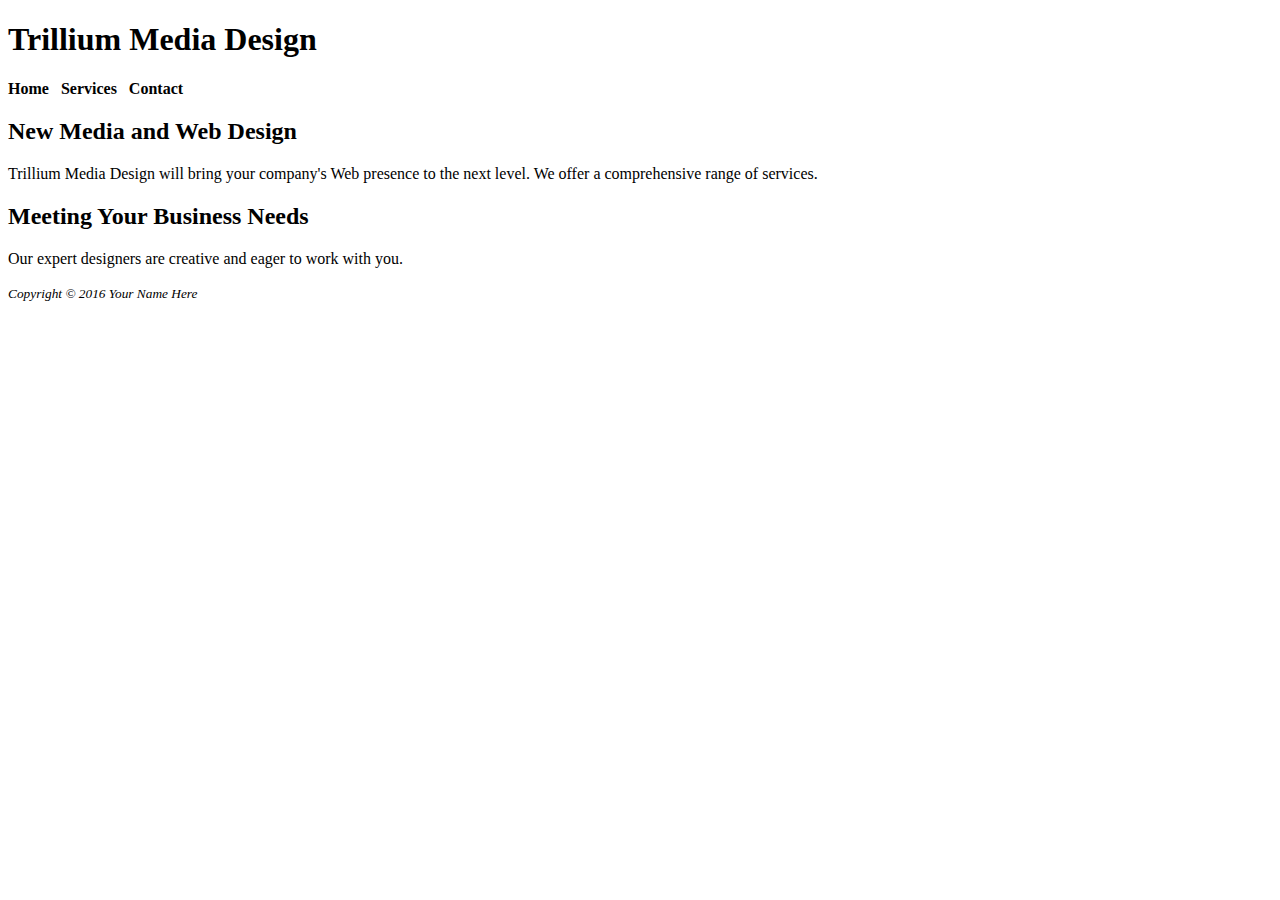
<file: coding/index.html>
<!DOCTYPE html>
<html lang="en">
<head>
    <meta charset="UTF-8">
    <meta name="viewport" content="width=device-width, initial-scale=1.0">
    <title>Trillium Media Design</title>
</head>
<body>
    <header>
        <h1>Trillium Media Design</h1>
    </header>

    <nav>
        <b>Home &nbsp; Services &nbsp; Contact</b>
    </nav>

    <main>
        <h2>New Media and Web Design</h2>
        <p>Trillium Media Design will bring your company's Web presence to the next level. We offer a comprehensive range of services.</p>

        <h2>Meeting Your Business Needs</h2>
        <p>Our expert designers are creative and eager to work with you.</p>
    </main>

    <footer>
        <small><i>Copyright &copy; 2016 Your Name Here</i></small>
    </footer>
</body>
</html>
</file>
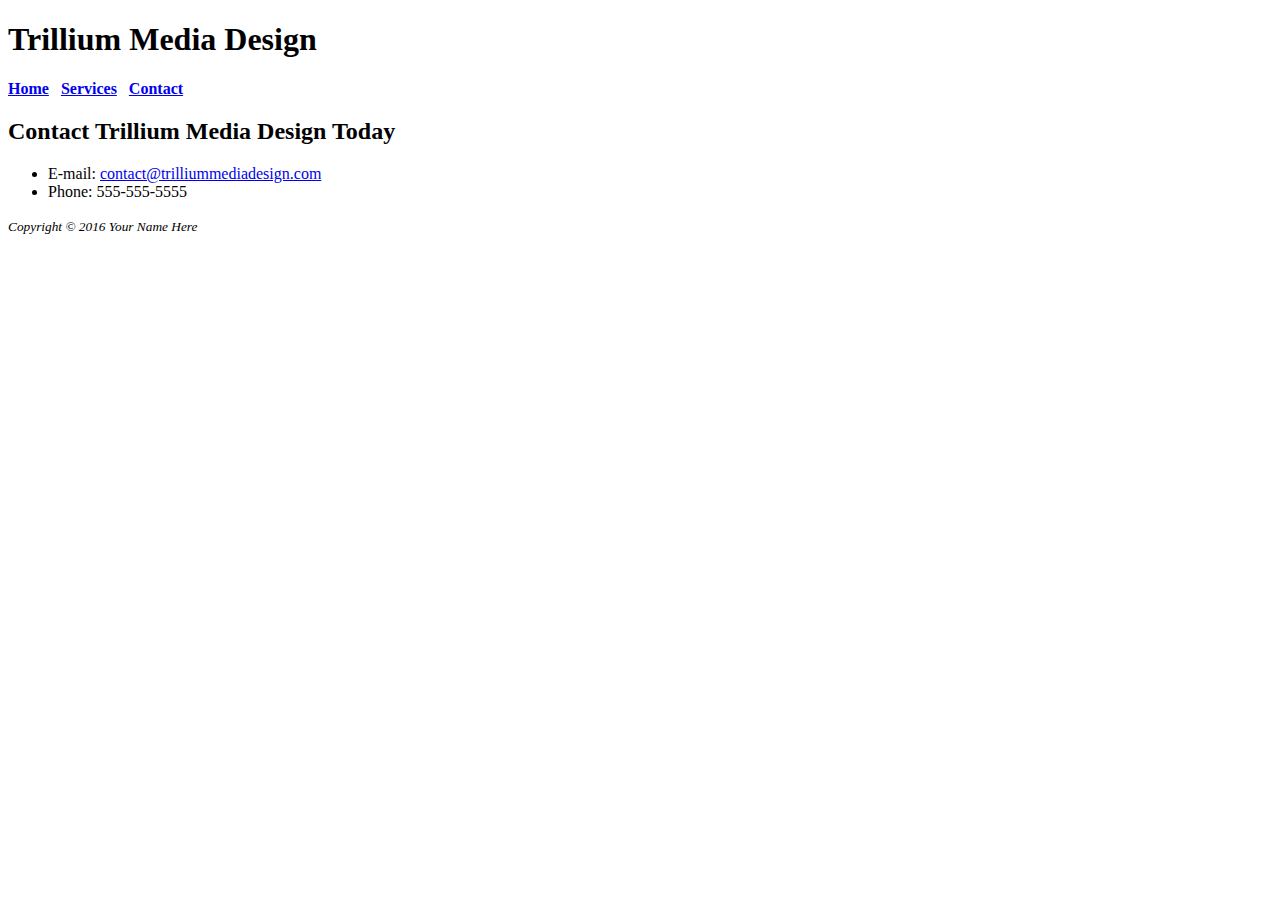
<file: coding/contact.html>
<!DOCTYPE html>
<html lang="en">
<head>
    <meta charset="UTF-8">
    <meta name="viewport" content="width=device-width, initial-scale=1.0">
    <title>Trillium Media Design – Contact</title>
</head>
<body>
    <header>
        <h1>Trillium Media Design</h1>
    </header>

    <nav>
        <b>
            <a href="index.html">Home</a> &nbsp; 
            <a href="services.html">Services</a> &nbsp; 
            <a href="contact.html">Contact</a>
        </b>
    </nav>

    <main>
        <h2>Contact Trillium Media Design Today</h2>
        <ul>
            <li>E-mail:
                <a href="mailto:contact@trilliummediadesign.com">contact@trilliummediadesign.com</a>
            </li>
            <li>Phone: 555-555-5555</li>
        </ul>
    </main>

    <footer>
        <small><i>Copyright &copy; 2016 Your Name Here</i></small>
    </footer>
</body>
</html>
</file>
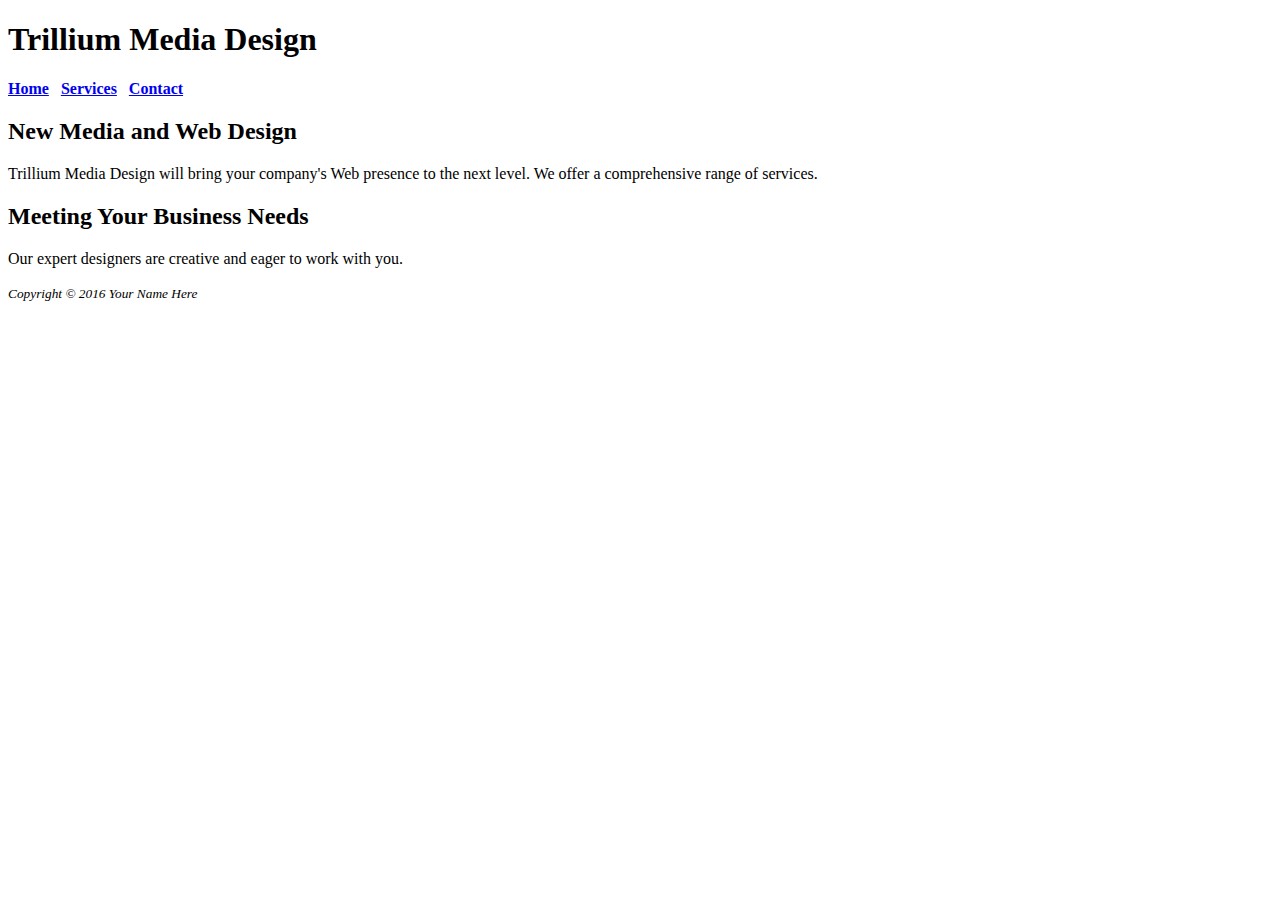
<file: coding/index2.html>
<!DOCTYPE html>
<html lang="en">
<head>
    <meta charset="UTF-8">
    <meta name="viewport" content="width=device-width, initial-scale=1.0">
    <title>Trillium Media Design</title>
</head>
<body>
    <header>
        <h1>Trillium Media Design</h1>
    </header>

    <nav>
        <b>
            <a href="index.html">Home</a> &nbsp; 
            <a href="services.html">Services</a> &nbsp; 
            <a href="contact.html">Contact</a>
        </b>
    </nav>

    <main>
        <h2>New Media and Web Design</h2>
        <p>Trillium Media Design will bring your company's Web presence to the next level. We offer a comprehensive range of services.</p>

        <h2>Meeting Your Business Needs</h2>
        <p>Our expert designers are creative and eager to work with you.</p>
    </main>

    <footer>
        <small><i>Copyright &copy; 2016 Your Name Here</i></small>
    </footer>
</body>
</html>
</file>
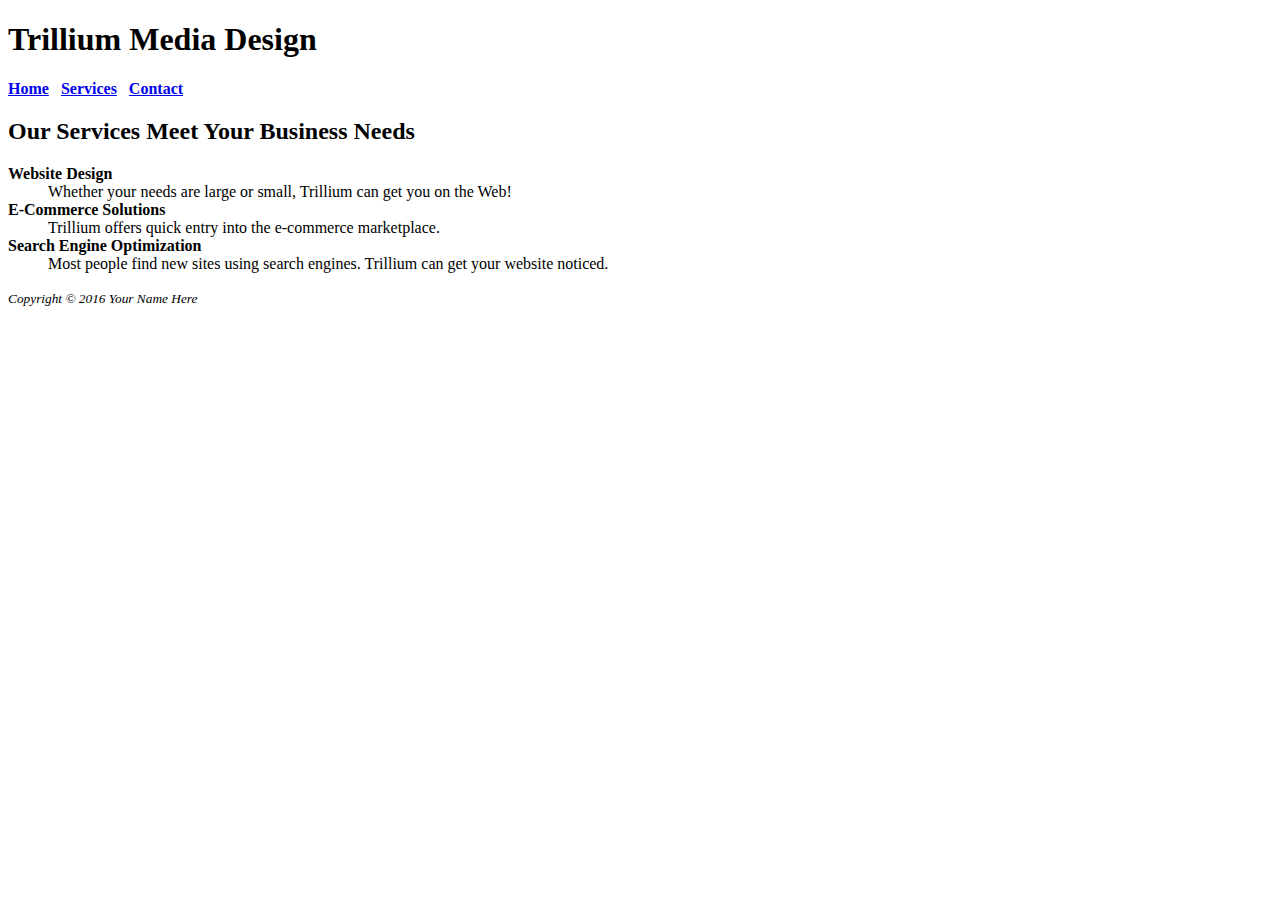
<file: coding/services.html>
<!DOCTYPE html>
<html lang="en">
<head>
    <meta charset="UTF-8">
    <meta name="viewport" content="width=device-width, initial-scale=1.0">
    <title>Trillium Media Design - Services</title>
</head>
<body>
    <header>
        <h1>Trillium Media Design</h1>
    </header>

    <nav>
        <b>
            <a href="index.html">Home</a> &nbsp; 
            <a href="services.html">Services</a> &nbsp; 
            <a href="contact.html">Contact</a>
        </b>
    </nav>

    <main>
        <h2>Our Services Meet Your Business Needs</h2>
        <dl>
            <dt><strong>Website Design</strong></dt>
            <dd>Whether your needs are large or small, Trillium can get you on the Web!</dd>
            
            <dt><strong>E-Commerce Solutions</strong></dt>
            <dd>Trillium offers quick entry into the e-commerce marketplace.</dd>
            
            <dt><strong>Search Engine Optimization</strong></dt>
            <dd>Most people find new sites using search engines. Trillium can get your website noticed.</dd>
        </dl>
    </main>

    <footer>
        <small><i>Copyright &copy; 2016 Your Name Here</i></small>
    </footer>
</body>
</html>
</file>
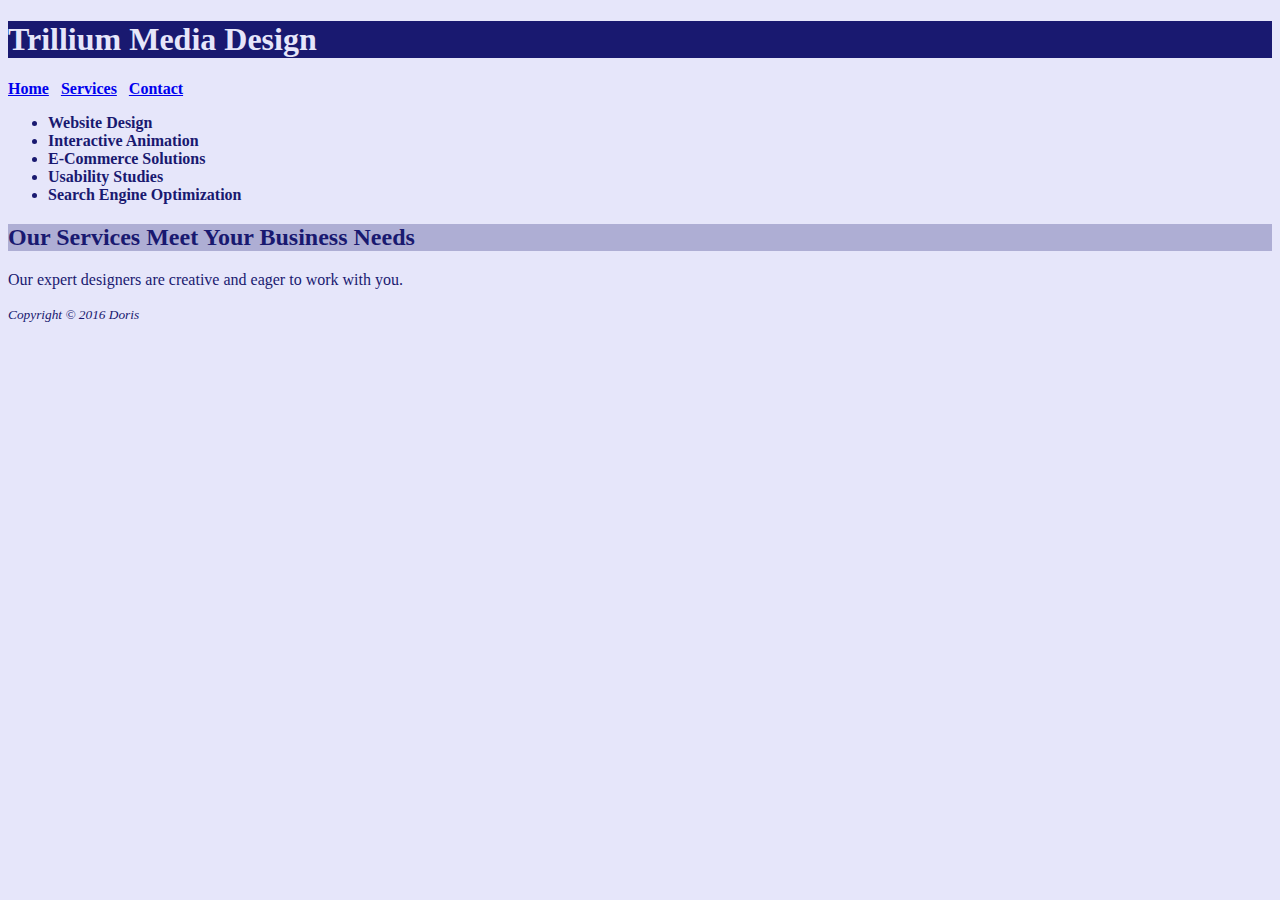
<file: coding/ch/embedded.html>
<!DOCTYPE html>
<html lang="en">
<head>
    <meta charset="UTF-8">
    <meta name="viewport" content="width=device-width, initial-scale=1.0">
    <title>Trillium Media Design - Services</title>
    <style>
        body { background-color: #e6e6fa;color: #191970;}
        h1 { background-color: #191970;color: #e6e6fa;}
        h2 { background-color: #aeaed4;color: #191970;}
    </style>
</head>
<header>
    <h1>Trillium Media Design</h1>
</header>

<body>
    <nav>
        <b><a href="index.html">Home</a> &nbsp;
            <a href="services.html"> Services</a> &nbsp;
            <a href="contact.html">Contact</a></b>
    </nav>
    <main>
            <ul>
                <li><strong>Website Design</strong></li>
                <li><strong>Interactive Animation</strong></li>
                <li><strong>E-Commerce Solutions</strong></li>
                <li><strong>Usability Studies</strong></li>
                <li><strong>Search Engine Optimization</strong></li>
            </ul>
    </main>
    <main>
        <h2>Our Services Meet Your Business Needs</h2>
        <p>Our expert designers are creative and eager to work with you.</p>
    </main>
    <footer>
        <small><i>Copyright &copy; 2016 Doris</i></small>
    </footer>
</body>
</html>
</file>
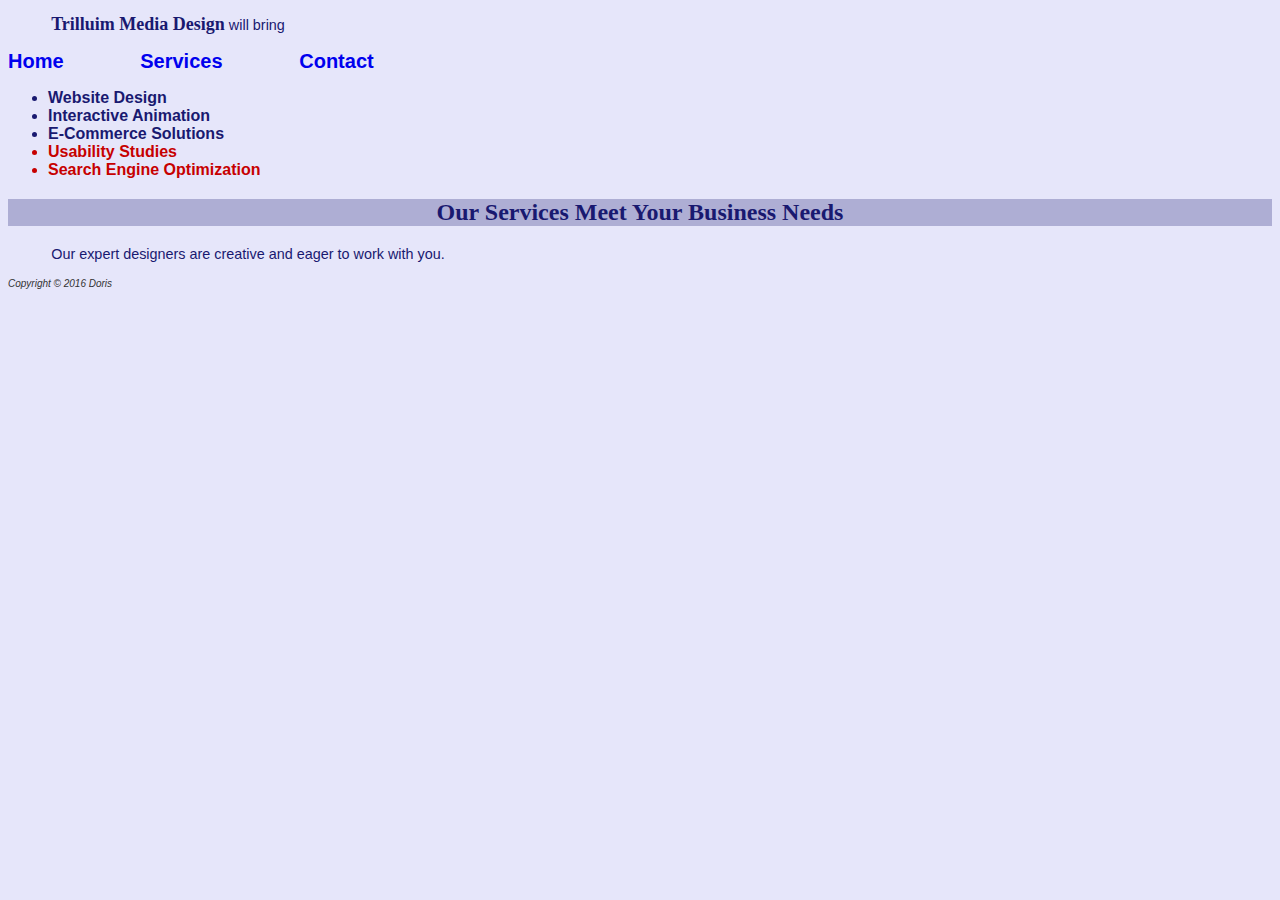
<file: coding/ch/embedded1.html>
<!DOCTYPE html>
<html lang="en">
<head>
    <meta charset="UTF-8">
    <meta name="viewport" content="width=device-width, initial-scale=1.0">
    <title>Trillum Media Design</title>
    <style>
        body {background-color: #E6E6FA;
        color: #191970;
        font-family: Arial, Verdana, sans-serif;}
        h1 {
            line-height: 200%;
            font-family: Geprgia, "Times New Roman", sans-serif;
            text-indent: 1em;
            text-shadow: 3px 3px 5px#CCCCCC;
        }
        h2 { background-color: #AEAED4;
            color: #191970;
            font-family: Georgia, "Times New Roman", serif;
            text-align: center; }
        nav {
            font-weight: bold;
            font-size: 1.25em;
            word-spacing: 1em;
            }
        p {
            font-size: .90em;
            text-indent: 3em;
        }
        ul {
            font-weight: bold;
        }
        nav a {
            text-decoration: none;
        }
        .feature {
            color: #c70000;
        }
        footer {
            color: #333333;
            font-size: .75em;
            font-style: italic;
        }
        .company { font-weight: bold;
                    font-family: Georgia, "Times New Roman", serif;
                    font-size: 1.25em; }
    </style>
</head>
<body>
    <header>
        <p><span class="company">Trilluim Media Design</span> will bring</p>
    </header>
    
    <body>
        <nav>
            <b><a href="index.html">Home</a> &nbsp;
                <a href="services.html"> Services</a> &nbsp;
                <a href="contact.html">Contact</a></b>
        </nav>
        <main>
                <ul>
                    <li><strong>Website Design</strong></li>
                    <li><strong>Interactive Animation</strong></li>
                    <li><strong>E-Commerce Solutions</strong></li>
                    <li class="feature"><strong>Usability Studies</strong></li>
                    <li class="feature"><strong>Search Engine Optimization</strong></li>
                </ul>
        </main>
        <main>
            <h2>Our Services Meet Your Business Needs</h2>
            <p>Our expert designers are creative and eager to work with you.</p>
        </main>
        <footer>
            <small><i>Copyright &copy; 2016 Doris</i></small>
        </footer>
    </body>
    </html>
    
</body>
</html>
</file>
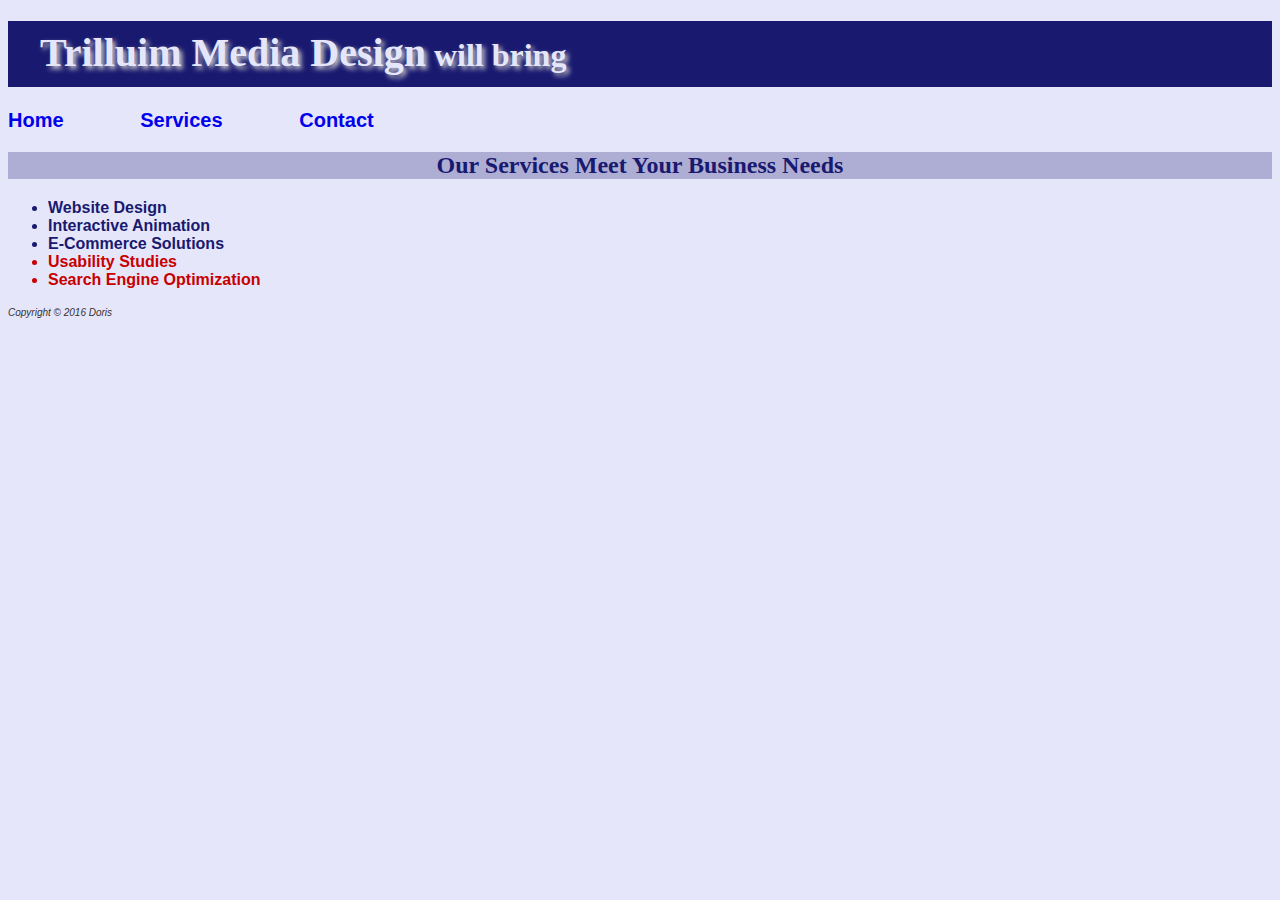
<file: coding/ch/external.html>
<!DOCTYPE html>
<html lang="en">
<head>
    <meta charset="UTF-8">
    <meta name="viewport" content="width=device-width, initial-scale=1.0">
    <title>Trillum Media Design</title>
    <link rel="stylesheet" href="trilluim.css">
</head>
<body>
    <header>
        <h1><span class="company">Trilluim Media Design</span> will bring<h1>
    </header>
    
    <body>
        <nav>
            <b><a href="index.html">Home</a> &nbsp;
                <a href="services.html"> Services</a> &nbsp;
                <a href="contact.html">Contact</a></b>
        </nav>
        <main>
            <h2>Our Services Meet Your Business Needs</h2>
                <ul>
                    <li><strong>Website Design</strong></li>
                    <li><strong>Interactive Animation</strong></li>
                    <li><strong>E-Commerce Solutions</strong></li>
                    <li class="feature"><strong>Usability Studies</strong></li>
                    <li class="feature"><strong>Search Engine Optimization</strong></li>
                </ul>
        </main>
        <footer>
            <small><i>Copyright &copy; 2016 Doris</i></small>
        </footer>
    </body>
    </html>
    
</body>
</html>
</file>
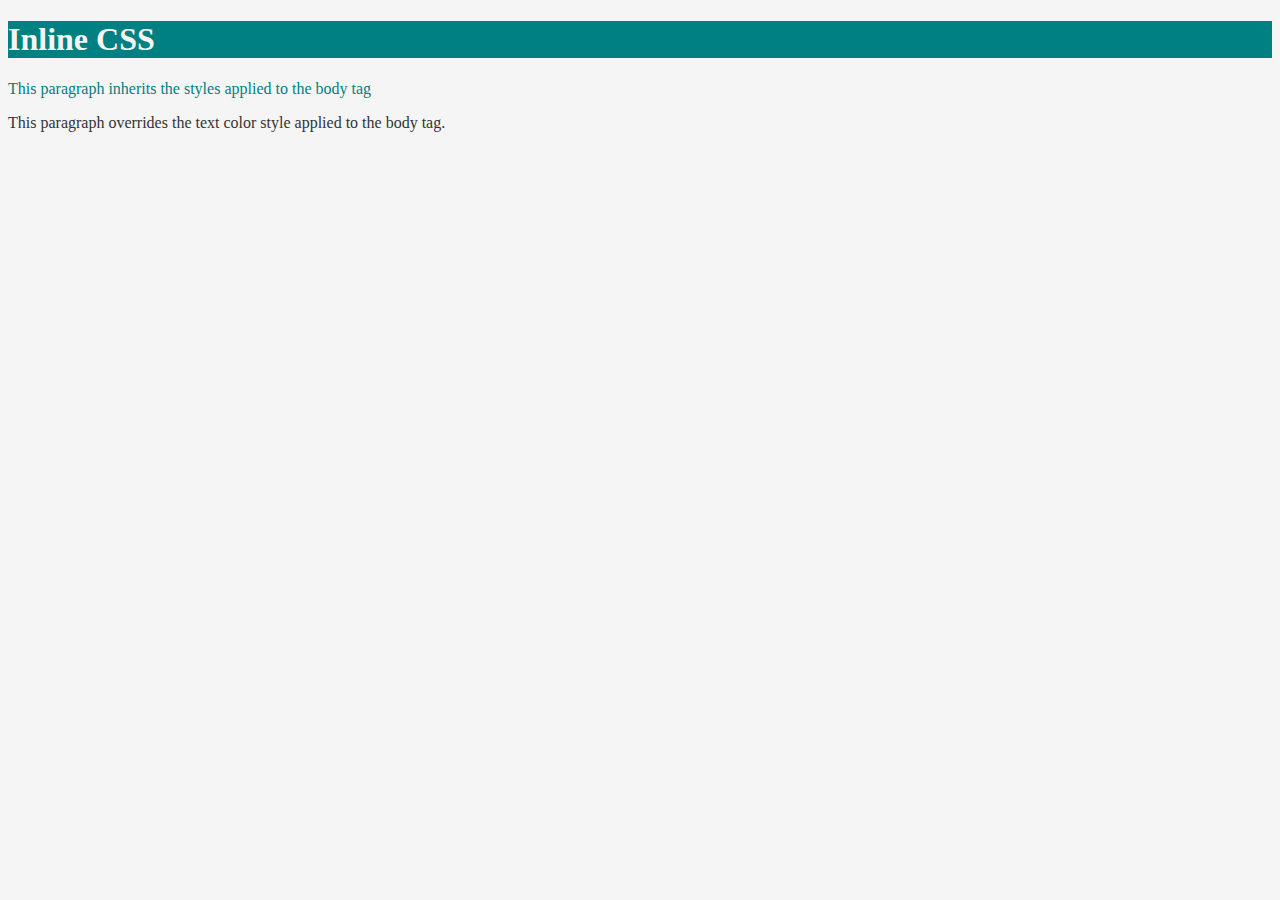
<file: coding/ch/inline.html>
<!DOCTYPE html>
<html lang="en">
<head>
    <meta charset="UTF-8">
    <meta name="viewport" content="width=device-width, initial-scale=1.0">
    <title>Inline CSS Example</title>
</head>
<body style="background-color: #f5f5f5; color:#008080;">
    <h1 style="background-color: #008080;color: #f5f5f5;">Inline CSS</h1>
    <p>This paragraph inherits the styles applied to the body tag</p>
    <p style="color: #333333;">This paragraph overrides the text color style applied to the body tag.</p>
    
</body>
</html>
</file>
<file: coding/ch/trilluim.css>
body {background-color: #E6E6FA;
    color: #191970;
    font-family: Arial, Verdana, sans-serif;}
    h1 {
        background-color: #191970;
        color: #E6E6FA;
        line-height: 200%;
        font-family: Georgia, "Times New Roman", sans-serif;
        text-indent: 1em;
        text-shadow: 3px 3px 5px#CCCCCC;
    }
    h2 { background-color: #AEAED4;
        color: #191970;
        font-family: Georgia, "Times New Roman", serif;
        text-align: center; }
    nav {
        font-weight: bold;
        font-size: 1.25em;
        word-spacing: 1em;
        }
    p {
        font-size: .90em;
        text-indent: 3em;
    }
    ul {
        font-weight: bold;
    }
    nav a {
        text-decoration: none;
    }
    .feature {
        color: #c70000;
    }
    footer {
        color: #333333;
        font-size: .75em;
        font-style: italic;
    }
    .company { font-weight: bold;
                font-family: Georgia, "Times New Roman", serif;
                font-size: 1.25em; }
</file>
